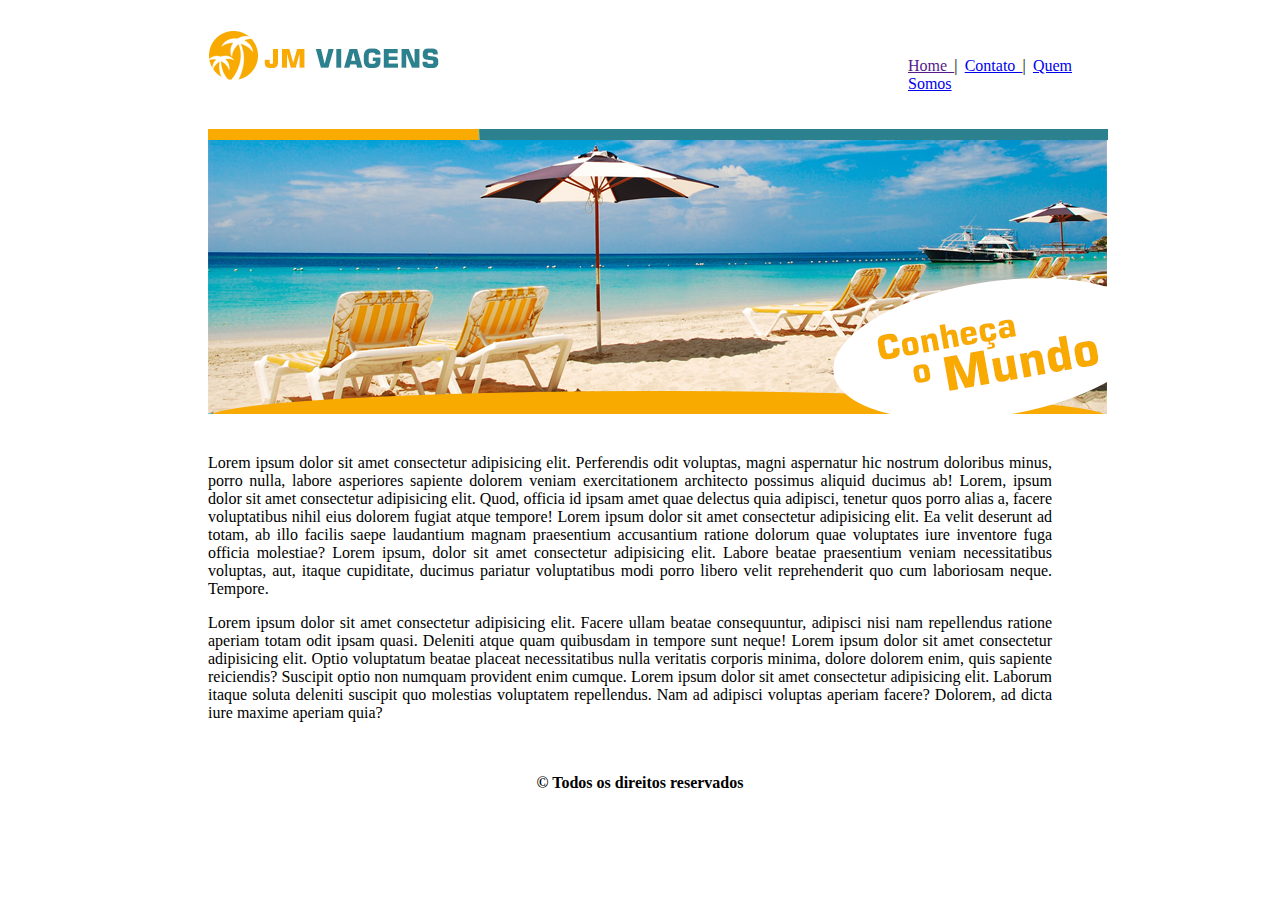
<file: site1/index.html>
<!DOCTYPE html>
<html lang="en">

<head>
    <meta charset="UTF-8">
    <meta name="viewport" content="width=device-width, initial-scale=1.0">
    <title>Página Principal - JMV</title>
    <link rel="stylesheet" href="estilo.css">
</head>

<body>
    <img id="logo" src="./imagens-projeto-final-html/logo.png" alt="">
    <p id = "link">
        <a href="">Home </a> |
        <a href="contato.html">Contato </a> |
        <a href="quemsomos.html">Quem Somos</a>
    </p>
    <img id="prin" src="./imagens-projeto-final-html/principal.png" alt=""> <br><br><br>

    <p>
        Lorem ipsum dolor sit amet consectetur adipisicing elit. Perferendis odit voluptas, magni aspernatur hic nostrum doloribus minus, porro nulla, labore asperiores sapiente dolorem veniam exercitationem architecto possimus aliquid ducimus ab! Lorem, ipsum dolor sit amet consectetur adipisicing elit. Quod, officia id ipsam amet quae delectus quia adipisci, tenetur quos porro alias a, facere voluptatibus nihil eius dolorem fugiat atque tempore! Lorem ipsum dolor sit amet consectetur adipisicing elit. Ea velit deserunt ad totam, ab illo facilis saepe laudantium magnam praesentium accusantium ratione dolorum quae voluptates iure inventore fuga officia molestiae? Lorem ipsum, dolor sit amet consectetur adipisicing elit. Labore beatae praesentium veniam necessitatibus voluptas, aut, itaque cupiditate, ducimus pariatur voluptatibus modi porro libero velit reprehenderit quo cum laboriosam neque. Tempore.
    </p>
    <p>
        Lorem ipsum dolor sit amet consectetur adipisicing elit. Facere ullam beatae consequuntur, adipisci nisi nam repellendus ratione aperiam totam odit ipsam quasi. Deleniti atque quam quibusdam in tempore sunt neque! Lorem ipsum dolor sit amet consectetur adipisicing elit. Optio voluptatum beatae placeat necessitatibus nulla veritatis corporis minima, dolore dolorem enim, quis sapiente reiciendis? Suscipit optio non numquam provident enim cumque. Lorem ipsum dolor sit amet consectetur adipisicing elit. Laborum itaque soluta deleniti suscipit quo molestias voluptatem repellendus. Nam ad adipisci voluptas aperiam facere? Dolorem, ad dicta iure maxime aperiam quia?
    </p>
    <br><br>
<footer><Strong>&copy; Todos os direitos reservados</Strong></footer>
  

</body>

</html>
</file>
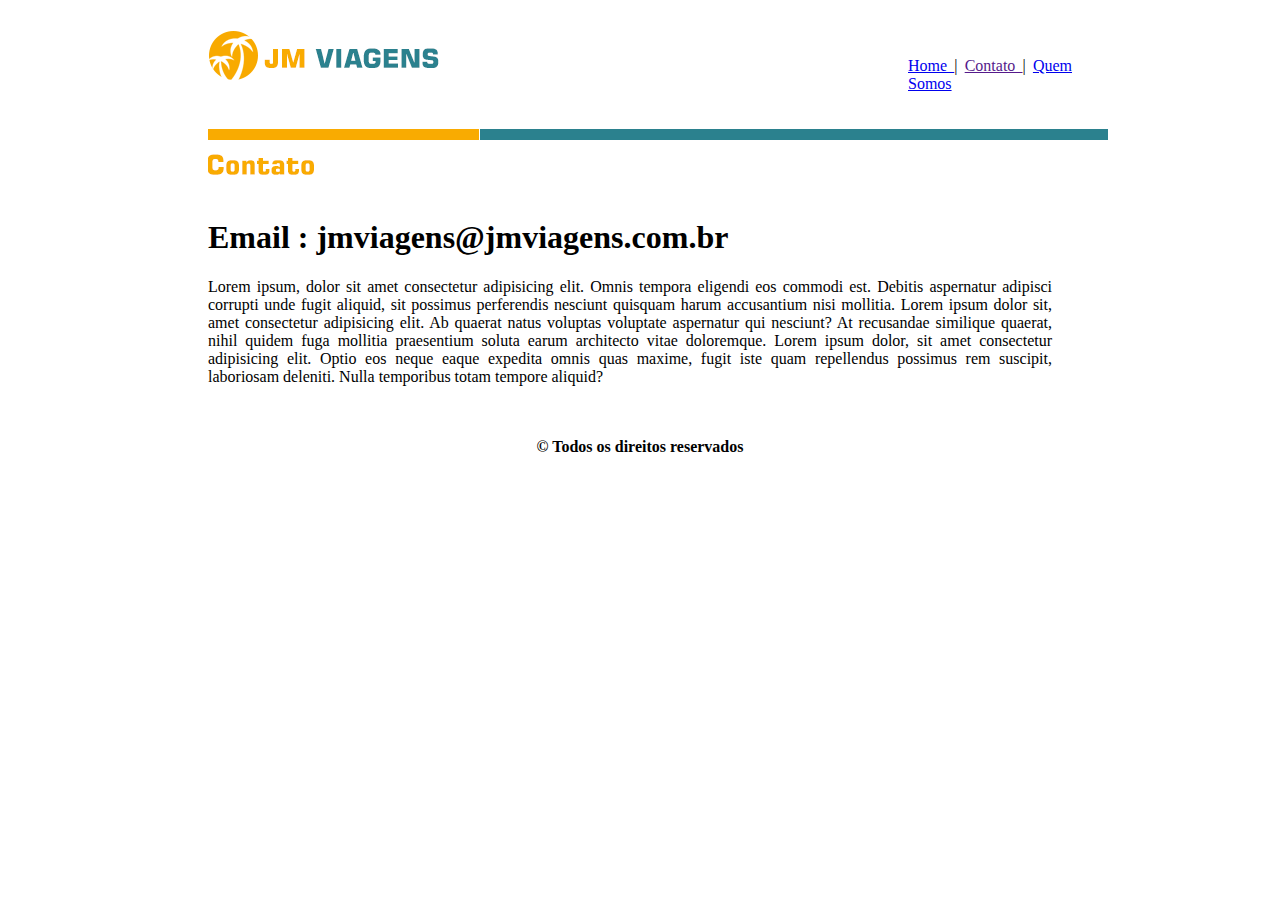
<file: site1/contato.html>
<!DOCTYPE html>
<html lang="en">

<head>
    <meta charset="UTF-8">
    <meta name="viewport" content="width=device-width, initial-scale=1.0">
    <link rel="stylesheet" href="estilo.css">
    <title>Contato - JMV</title>
</head>

<body>
    <img id="logo" src="./imagens-projeto-final-html/logo.png" alt="">
    <p id="link">
        <a href="index.html">Home </a> |
        <a href="">Contato </a> |
        <a href="quemsomos.html">Quem Somos</a>
    </p>
    <img id="cont" src="./imagens-projeto-final-html/contato.png" alt=""> <br>

    <h1 id="mail">Email : jmviagens@jmviagens.com.br</h1>

    <p>Lorem ipsum, dolor sit amet consectetur adipisicing elit. Omnis tempora eligendi eos commodi est. Debitis
        aspernatur adipisci corrupti unde fugit aliquid, sit possimus perferendis nesciunt quisquam harum accusantium
        nisi mollitia. Lorem ipsum dolor sit, amet consectetur adipisicing elit. Ab quaerat natus voluptas voluptate
        aspernatur qui nesciunt? At recusandae similique quaerat, nihil quidem fuga mollitia praesentium soluta earum
        architecto vitae doloremque. Lorem ipsum dolor, sit amet consectetur adipisicing elit. Optio eos neque eaque
        expedita omnis quas maxime, fugit iste quam repellendus possimus rem suscipit, laboriosam deleniti. Nulla
        temporibus totam tempore aliquid?</p>

    <br><br>
    <footer><Strong>&copy; Todos os direitos reservados</Strong></footer>
</body>

</html>
</file>
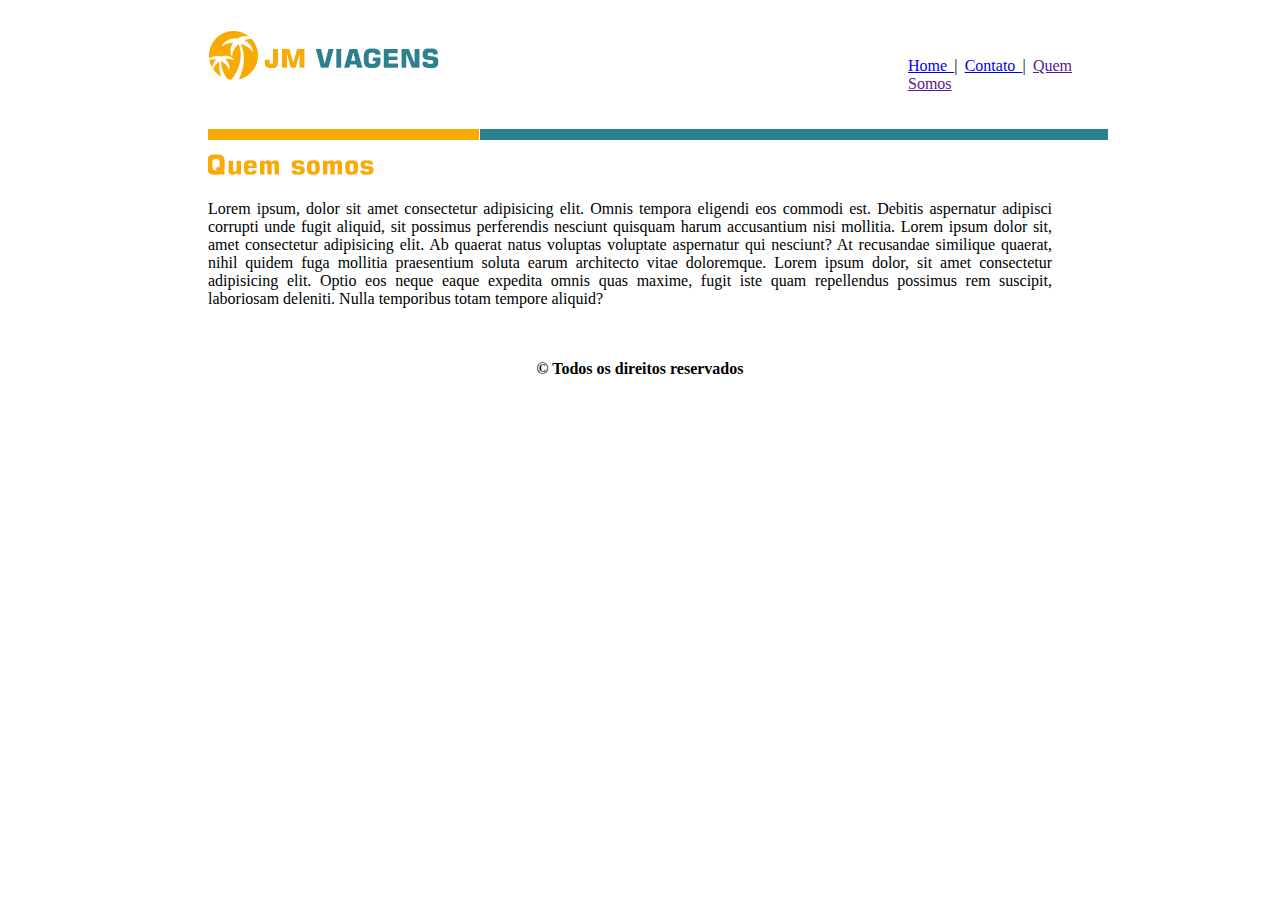
<file: site1/quemsomos.html>
<!DOCTYPE html>
<html lang="en">

<head>
    <meta charset="UTF-8">
    <meta name="viewport" content="width=device-width, initial-scale=1.0">
    <link rel="stylesheet" href="estilo.css">
    <title>Quem Somos? - JMV</title>
</head>

<body>
    <img id="logo" src="./imagens-projeto-final-html/logo.png" alt="">
    <p id="link">
        <a href="index.html">Home </a> |
        <a href="contato.html">Contato </a> |
        <a href="">Quem Somos</a>
    </p>
    <img id="cont" src="./imagens-projeto-final-html/quem_somos.png" alt=""> <br>

    <p>Lorem ipsum, dolor sit amet consectetur adipisicing elit. Omnis tempora eligendi eos commodi est. Debitis
        aspernatur adipisci corrupti unde fugit aliquid, sit possimus perferendis nesciunt quisquam harum accusantium
        nisi mollitia. Lorem ipsum dolor sit, amet consectetur adipisicing elit. Ab quaerat natus voluptas voluptate
        aspernatur qui nesciunt? At recusandae similique quaerat, nihil quidem fuga mollitia praesentium soluta earum
        architecto vitae doloremque. Lorem ipsum dolor, sit amet consectetur adipisicing elit. Optio eos neque eaque
        expedita omnis quas maxime, fugit iste quam repellendus possimus rem suscipit, laboriosam deleniti. Nulla
        temporibus totam tempore aliquid?</p>

    <br><br>
    <footer><Strong>&copy; Todos os direitos reservados</Strong></footer>
</body>

</html>
</file>
<file: site1/estilo.css>
#link{
    margin-top: -50px;
    margin-left: 900px;
    margin-right: 200px;
}

#prin{
    margin-top: 20px;
    margin-left: 200px;
}
#logo{
    margin-bottom: 0px;
    margin-left: 200px;
    margin-top: 0px;
}

p{
margin-top: 0px;
margin-left: 200px; 
margin-right: 220px;
text-align: justify;
}

footer{
    text-align: center;
}

#mail{
    margin-left: 200px;
}

#cont{ 
  margin-top: 20px;
  margin-left: 200px; 
}
</file>
